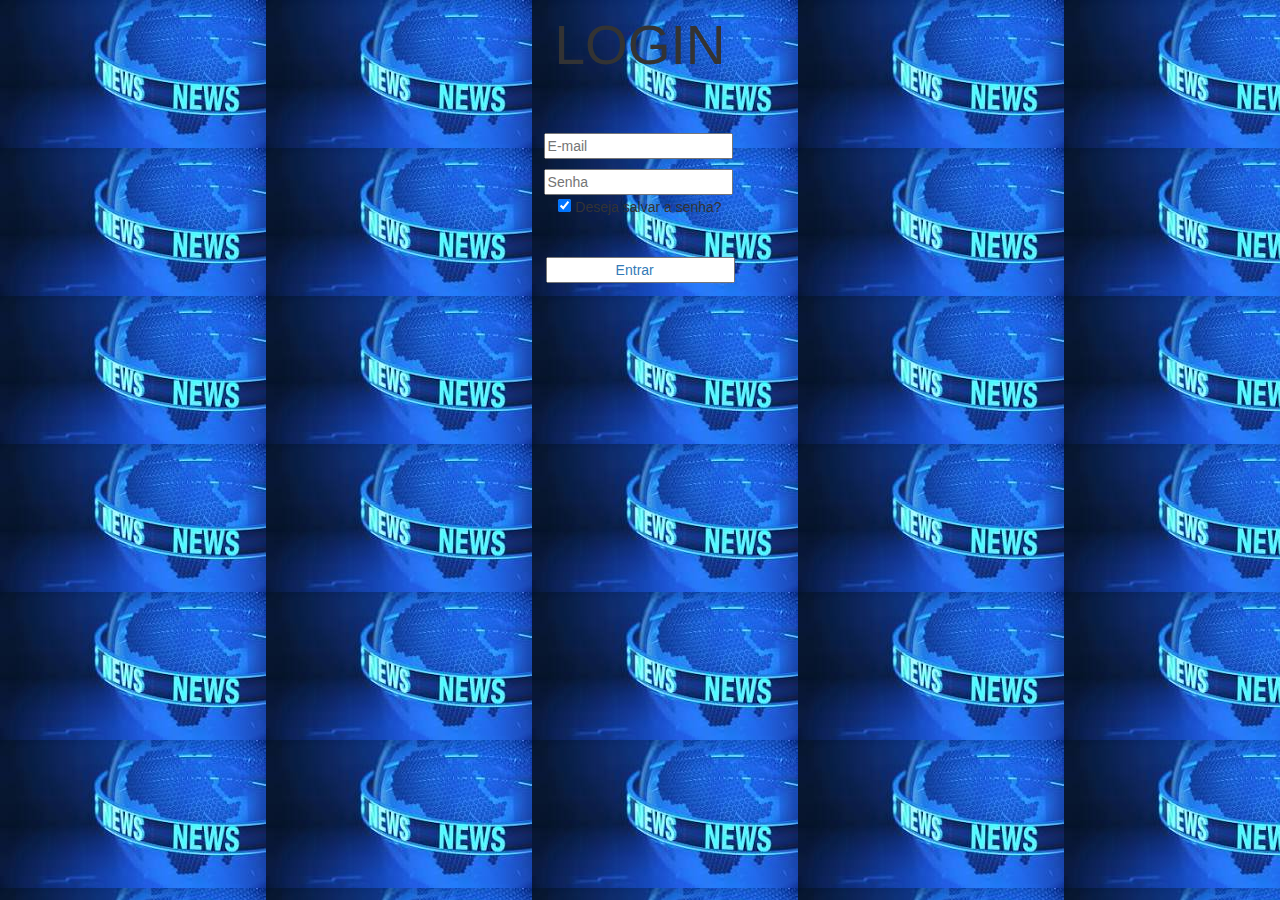
<file: login.html>
<!DOCTYPE html>
<html lang="br">

<head>
    
    <title>login</title>
	
    <meta charset="utf-8">
    <meta name="viewport" content="width=device-width, initial-scale=1">
    <link rel="stylesheet" type="text/css" href="estilo.css">
    <link rel="stylesheet"
	href="https://maxcdn.bootstrapcdn.com/bootstrap/3.3.7/css/bootstrap.min.css">
    
	<script src="https://ajax.googleapis.com/ajax/libs/jquery/1.12.4/jquery.min.js"></script>
    <script src="https://maxcdn.bootstrapcdn.com/bootstrap/3.3.7/js/bootstrap.min.js"></script>
    <link rel="icon" type="logo.png" href="logo.png">
  </head>

    <body background="nws.jpg">
<div id="corpo">
  <center>
  <!-- FORMULARIO -->
  <div class="row container">
  
    <form action="loginLogica.php" method="post" class="col s12">
      <fieldset class="formulario" style="margin-top:5px;margin-bottom: 50px;">
        <h5 class="light center" style="font-size: 55px;margin-bottom:5%;font-weight: normal;">LOGIN</h5>
        <center>


        <!-- CAMPO EMAIL -->
        <div class="input-field col s6 offset-s3">
          <i class="material-icons prefix"></i>
          <input type="email" name="login"id="login" placeholder="E-mail" maxlength="80" required>
          <label for="email"></label>
        </div>
        <p></p>


        <!-- CAMPO SENHA -->
        <div class="input-field col s6 offset-s3 ">
          <i class="material-icons prefix"></i>
          <input type="password" name="senha" id="senha" placeholder="Senha" maxlength="15" required>
          <label for="Senha"></label>
        </div>

        <!-- Salvar Senha -->
        <input class="w3-check w3-black w3-margin-top" type="checkbox" checked="checked"> Deseja salvar a senha?  </input>


        <!-- BOTOES -->
          <div  style="margin-top: 40px;">
          	<a href="index.html"> 
            <input value="                 Entrar      ">
            </a>
          </div>


        </center>
      </fieldset>
    </form>
  </div>
</nav>
</div>
</div>
</center>
</body>
</file>
<file: estilo.css>
body{
	background-color: #87CEEB;
}

.corpo{
	background-color: #836FFF;
}
</file>
